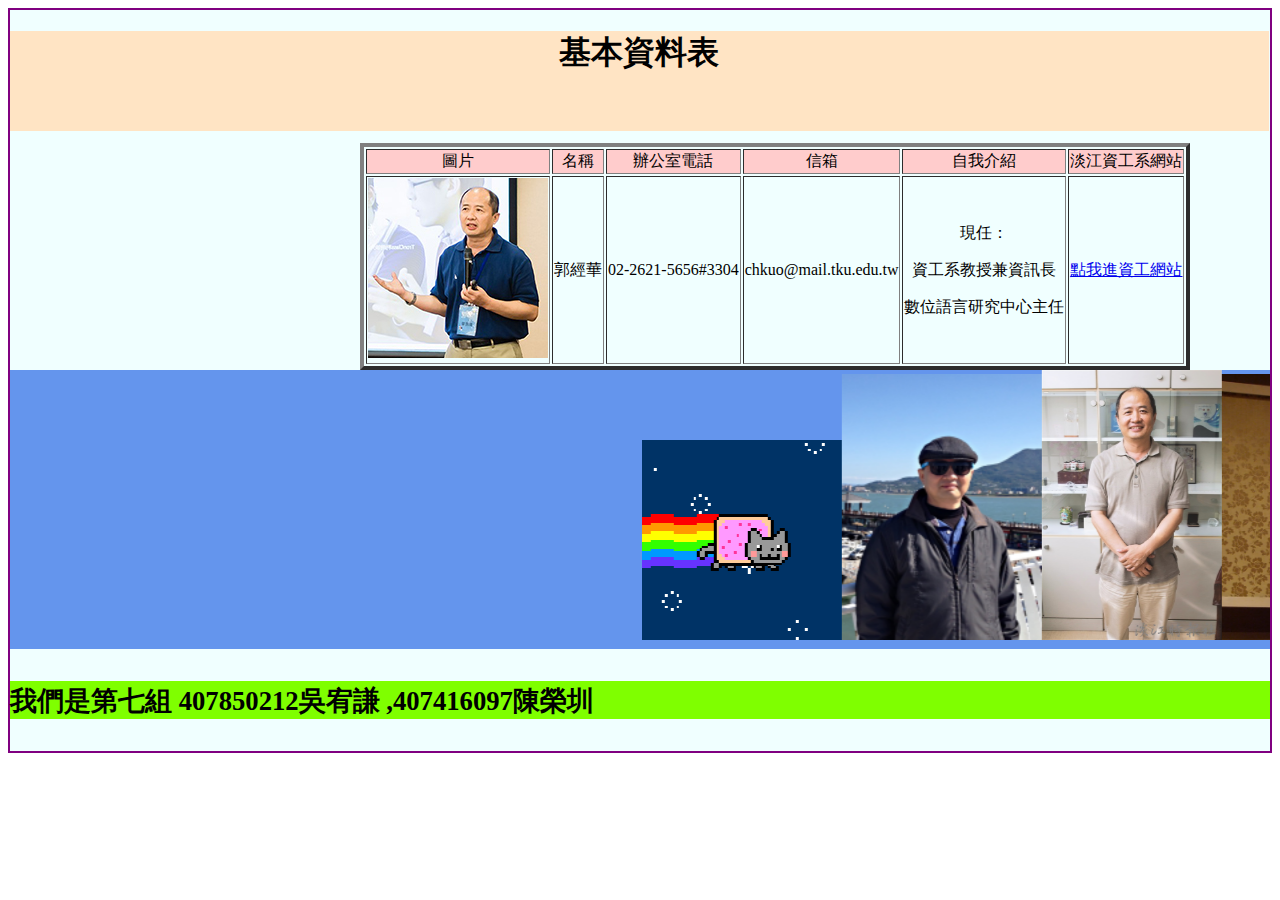
<file: midp/index.html>
<!doctype html>
<html lang ="en">
<head>
<title>郭經華 407850212,407416097 </title>
<link rel = "stylesheet" href ="./css/page1.css">
    <style>thead{background: #fcc}</style>
<meta charset="utf-8">   
    
</head>
    
<body>
   
<div id ="contain">
    <div id=title>
    <h1>基本資料表</h1>
        <ul>
            <li onlick ><a href="./page2.html">下一頁</a></li>
        </ul>
    </div>
<div id ="table1">
    <table border = "4">
        
        <thead>
        <tr>
            <td>圖片</td>
            <td>名稱</td>
            <td>辦公室電話</td>
            <td>信箱</td>
            <td>自我介紹</td>
            <td>淡江資工系網站</td>
       </tr>
        </thead>
        <tr>
            <td><img src ="./img/unnamed.jpg"></td>
            <td>郭經華</td>
            <td>02-2621-5656#3304</td>
            <td>chkuo@mail.tku.edu.tw</td>
            <td>現任： </p>
                資工系教授兼資訊長 </p>
                數位語言研究中心主任</td>
            <td><a href = "http://www.csie.tku.edu.tw/main.aspx">點我進資工網站</a></td>
        </tr>   
    </table>
</div>
<div id="move">
<marquee behavior = "alternate" width="100%" style="width:100%;" ><img src ="./img/4.gif"><img src = "./img/1.jpg" width="200" length="200"><img src="./img/2.jpg" width="180"length="180"><img src="./img/3.jpg" width="200"length="200"><img src ="./img/4.gif"></marquee>
</div>
<footer>    
    <h1><p><small>我們是第七組 407850212吳宥謙 ,407416097陳榮圳</small></p></h1>
</footer>
</div>

 
</body>
</html>
</file>
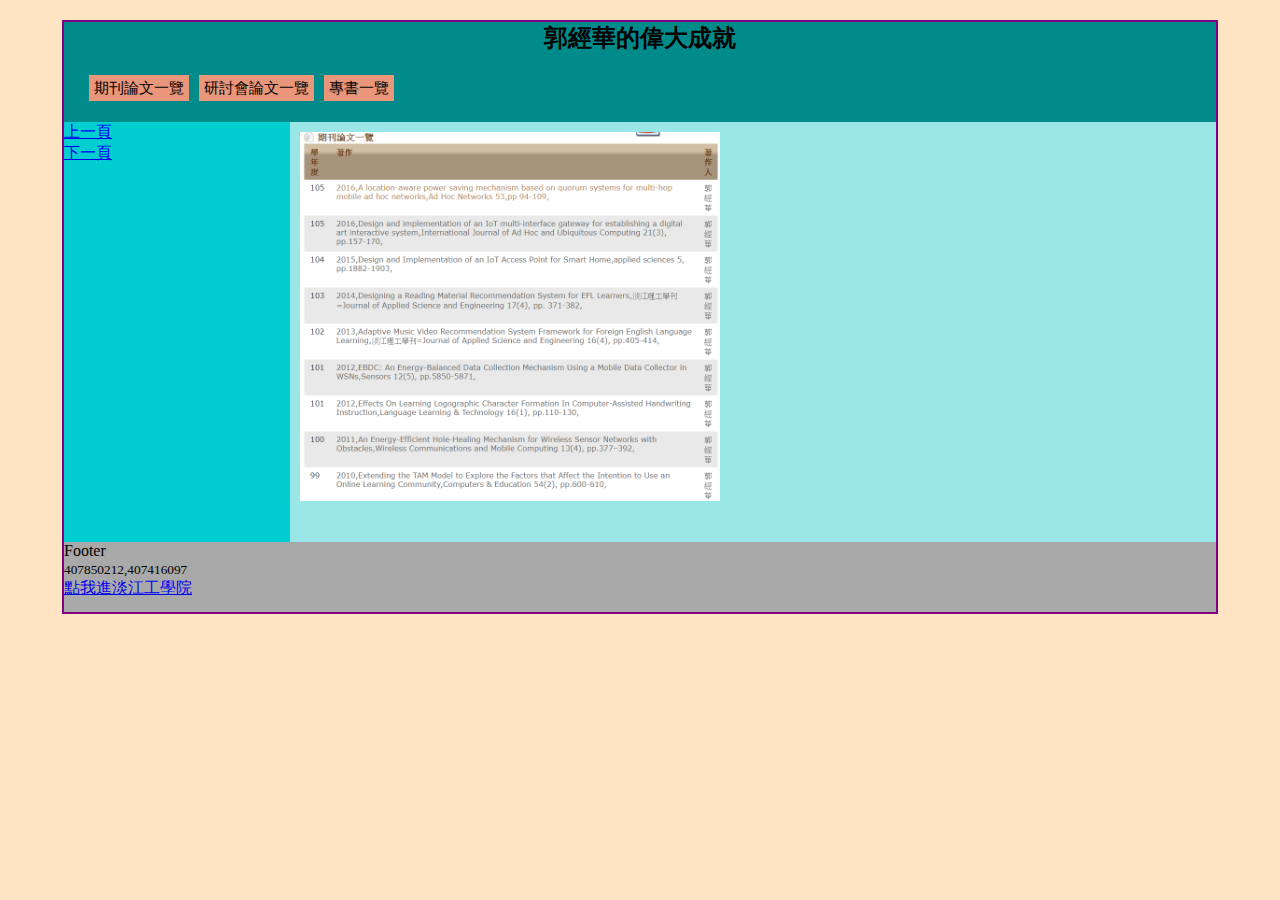
<file: midp/page2.html>
<!DOCTYPE html>
<html lang="en">
  <head>
    <meta charset="UTF-8" />
    <meta name="viewport" content="width=device-width, initial-scale=1.0" />
    <meta http-equiv="X-UA-Compatible" content="ie=edge" />
    <title>郭經華 407850212,407416097 p2</title>
    <link rel="stylesheet" href="./css/page2.css" />
  </head>
  <body>
    <div id="container">
      <div id="heading">
        <h2>郭經華的偉大成就</h2>
        <ul>
          <li onclick="change(1)"><a>期刊論文一覽</a></li>
          <li onclick="change(2)"><a>研討會論文一覽</a></li>
          <li onclick="change(3)"><a>專書一覽</a></li>
        </ul>
      </div>
  
      <div id="main">
        <aside>
                <ul>
                  <li onlick ><a href="./index.html">上一頁</a></li>
                  <li onlick ><a href="./page3.html">下一頁</a></li>
              </ul>
        </aside>
        <div id="section">
        <div class ="image">
          <img src ="img/1.png"width="420"length="420">
        </div>
      </div>
    </div>
      <div id="footer">
        Footer

        <p><small>407850212,407416097</small></p>
        <ul>
          <a
            href="http://www.engineering.tku.edu.tw/info/280"
            width="200"
            length="200"
            >點我進淡江工學院</a
          >
        </ul>
      </div>
    

    <script>
      function change(index) {
        const p = document.getElementById('section');
        console.log(p);
        switch (index) {
          case 1:
            p.innerHTML = '<img src="./img/1.png" width="420"length="420" /></div>';
            break;
          case 2:
            p.innerHTML = '<img src="./img/2.png" width="380"length="380" /></div>';
            break;
          case 3:
            p.innerHTML = '<img src="./img/3.png" width="400"length="400" /></div>';
            break;
        }
      }
    </script>
  </body>
</html>
</file>
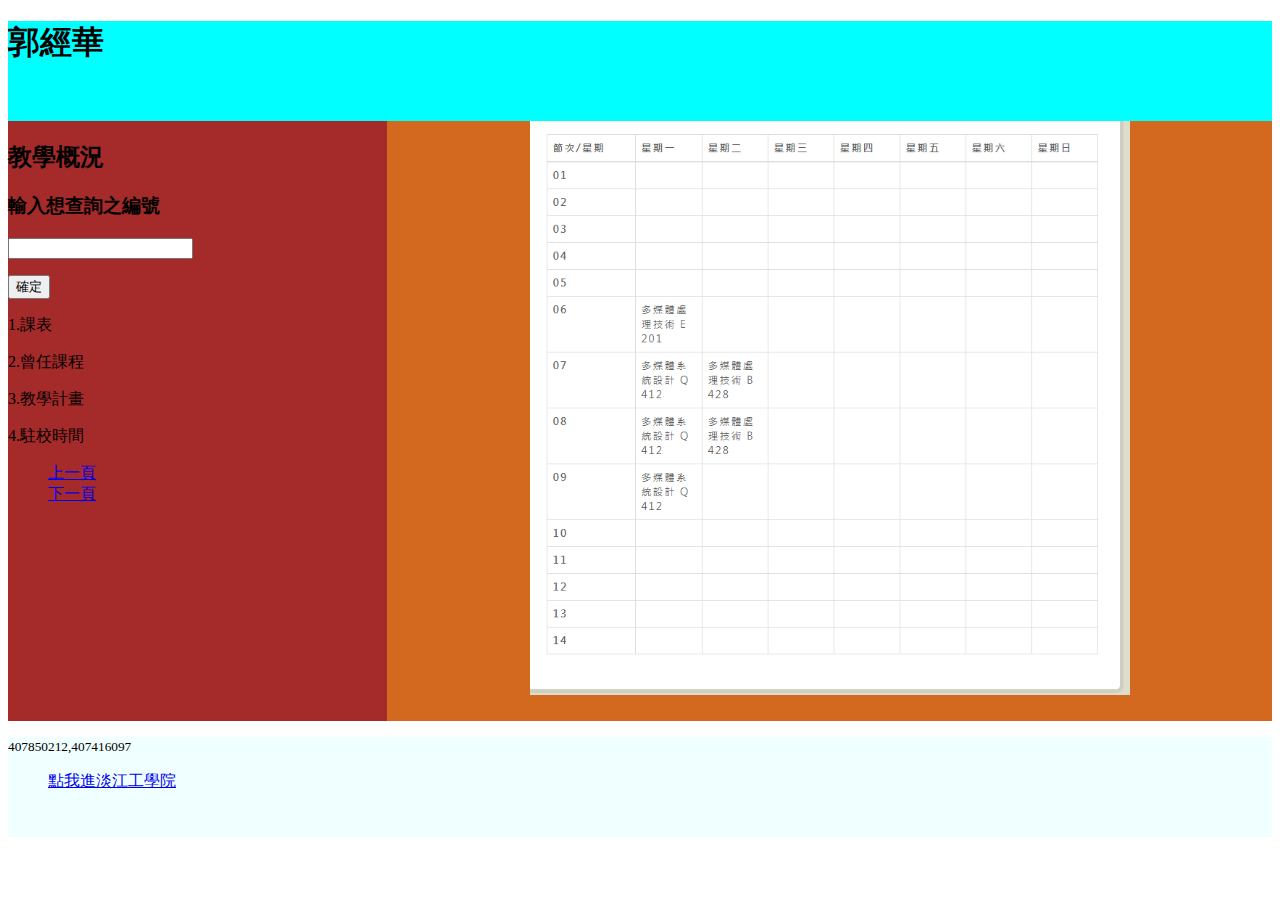
<file: midp/page3.html>
<!DOCTYPE html>
<html lang="en">
  <head>
    <meta charset="UTF-8" />
    <meta name="viewport" content="width=device-width, initial-scale=1.0" />
    <meta http-equiv="X-UA-Compatible" content="ie=edge" />
    <title>郭經華407850212,407416097 p3</title>
    <link rel="stylesheet" href="./css/page3.css" />
  </head>
  <body>
    <div class="container">
      <div id ="heading">
        <h1>郭經華</h1>
      </div>
      <div id ="main">
        <div id="left">
          <h2>教學概況</h2>
          <h3 onclick="HAHA">輸入想查詢之編號</h3>
          <p><input type ="text" id = "HAHA"></p>
          <button type="button" id="countHAHA" value="計算">確定</button>
          <p>1.課表</p>
          <p>2.曾任課程</p>
          <p>3.教學計畫</p>
          <p>4.駐校時間</p>

          <ul>
                <li onlick ><a href="./page2.html">上一頁</a></li>
                <li onlick ><a href="./page4.html">下一頁</a></li>
            </ul>
        </div>

        <div id="right" style="text-align: center">
                <img src ="img/p3(1).PNG"width="600"length="600">    
        </div>
      </section>
    </div>
      <footer>
        <p><small>407850212,407416097</small></p>
        <ul>
          <a
            href="http://www.engineering.tku.edu.tw/info/280"
            width="200"
            length="200"
            >點我進淡江工學院</a
          >
        </ul>

      </footer>
   
 <script>
 document.getElementById('countHAHA').onclick = function(){
  var HAHA = parseInt(document.getElementById('HAHA').value);
    const p = document.getElementById('right');
        console.log(p);
        switch (HAHA) {
          case 1:
            p.innerHTML = '<img src="./img/p3(1).PNG" width="600"length="600" /></div>';
            break;
          case 2:
            p.innerHTML = '<img src="./img/p3(2).PNG" width="600"length="600" /></div>';
            break;
          case 3:
            p.innerHTML = '<img src="./img/p3(3).PNG" width="580"length="580" /></div>';
            break;
        case 4:
            p.innerHTML = '<img src="./img/p3(4).PNG" width="600"length="600" /></div>';
            break;
        }
 }


 </script>

  </body>
</html>
</file>
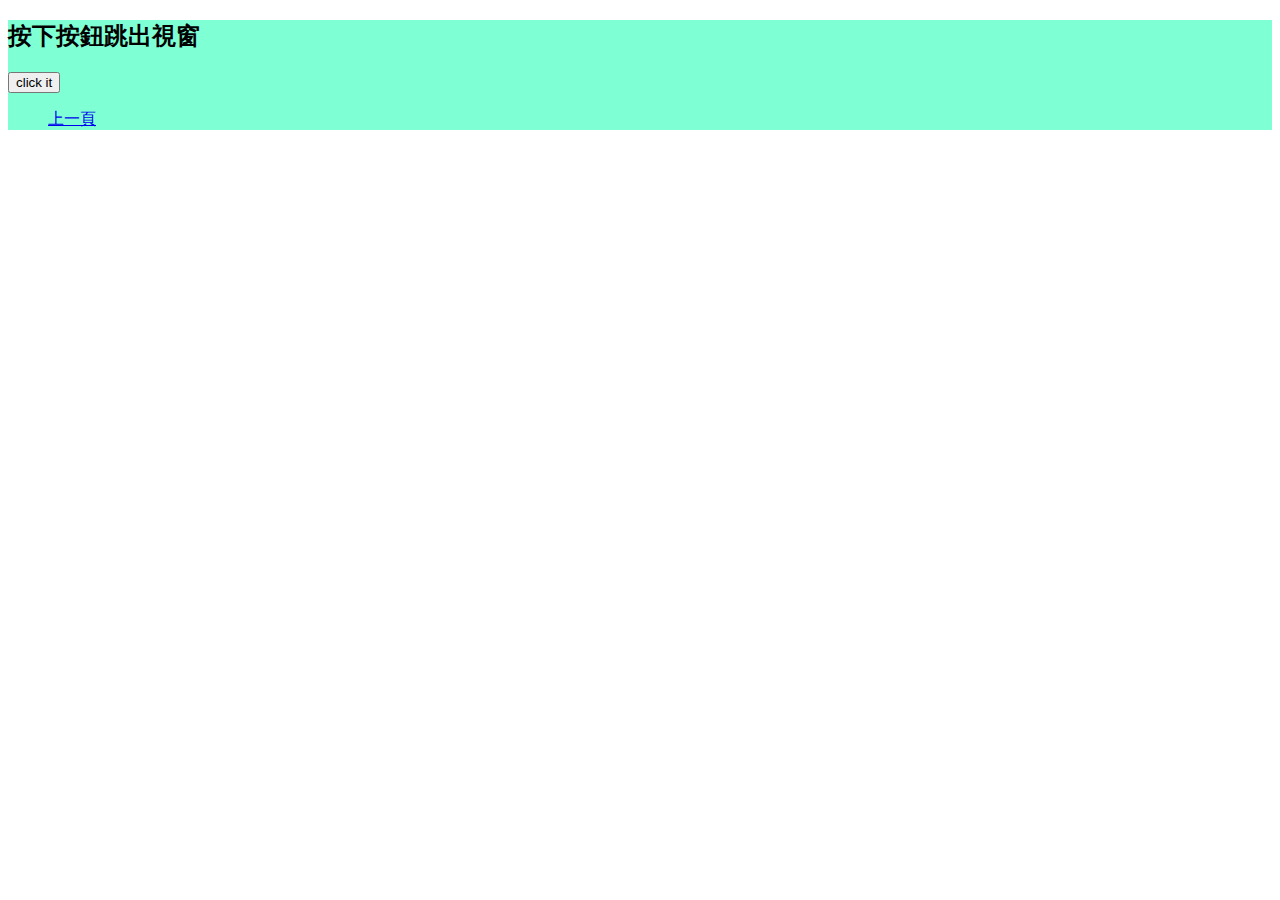
<file: midp/page4.html>
<!DOCTYPE html>
<html>
<body>
<div id ="container" style="background-color: aquamarine;">

<h2>按下按鈕跳出視窗</h2>
<button onclick="myFunction()">click it</button>
<ul style="list-style: none">
  <li onlick ><a href="./page3.html">上一頁</a></li>
</ul>
<p id="demo"></p>
<p id="demo1"></p>
<p id="demo2"></p>

</div>
<script>
function myFunction() {
  var txt,txt1,txt2;
  if (confirm("Press a button!")) {
    txt = "中文姓名:    郭經華";
    txt1 = "英文姓名:    KUO, CHIN-HWA";
    txt2 = "校內Email:  chkuo@mail.tku.edu.tw";
   
  } else {
    txt = "You pressed Cancel!";
    
  }
   document.getElementById("demo").innerHTML=txt;
   document.getElementById("demo1").innerHTML=txt1;
   document.getElementById("demo2").innerHTML=txt2;
}
</script>

</body>
</html>
</file>
<file: midp/css/page1.css>
#table1 {
  text-align: center;
  margin-top: 12px;
  margin-left: 350px;
  display: flex;
}
#contain {
  background-color: azure;
  border: 2px solid purple;
}
#move {
  background-color: cornflowerblue;
}
footer {
  background-color: chartreuse;
}

#title {
  text-align: center;
  background-color: bisque;
  width: 99.9%;
  height: 100px;
}
#title ul li {
  margin-left: 1300px;
  list-style-type: none;
}
#title ul a {
  padding: 5px;
  background-color: darkorange;
}
#title ul a:hover {
  padding: 5px;
  background-color: crimson;
}
</file>
<file: midp/css/page2.css>
/* 
selector {
  property: value;
} 
*/

* {
  margin: 0;
  padding: 0;
}

body {
  background-color: bisque;
}

#container {
  width: 90%;
  border: 2px solid purple;
  margin: 20px auto;
}

#heading {
  width: 100%;
  height: 100px;
  background-color: darkcyan;
  text-align: center;
}

#heading ul {
  display: flex;
  margin-top: 25px;
  padding-left: 20px;
}

#heading li {
  list-style-type: none;
  padding: 0px 5px 10px 5px;
  font-size: 15px;
}

#heading ul a {
  padding: 5px;
  background-color: darksalmon;
}

#heading ul a:hover {
  background-color: crimson;
}

#main {
  display: flex;
  background-color: darkturquoise;
}

aside {
  width: 20%;
  height: 100%;
}

#section {
  width: 80%;
  height: 400px;
  background-color: rgb(152, 230, 230);
  padding: 10px;
}
#section li {
  list-style-type: none;
  padding: 5px;
}
#section ul {
  display: flex;
}

#footer {
  width: 100%;
  height: 70px;
  background-color: darkgray;
}
#row li {
  list-style-type: none;
}
#main aside li {
  list-style-type: none;
}
</file>
<file: midp/css/page3.css>
#heading {
  width: 100%;
  height: 100px;
  background-color: aqua;
}
#heading h1 {
  text-align: left;
}

#main {
  display: flex;
  width: 100%;
  height: 600px;
}

#left {
  width: 30%;
  height: 600px;
  background-color: brown;
}
#left ul {
  list-style: none;
  text-align: left;
}
#right {
  width: 70%;
  height: 600px;
  background-color: chocolate;
}

footer {
  width: 100%;
  height: 100px;

  background-color: azure;
}
</file>
